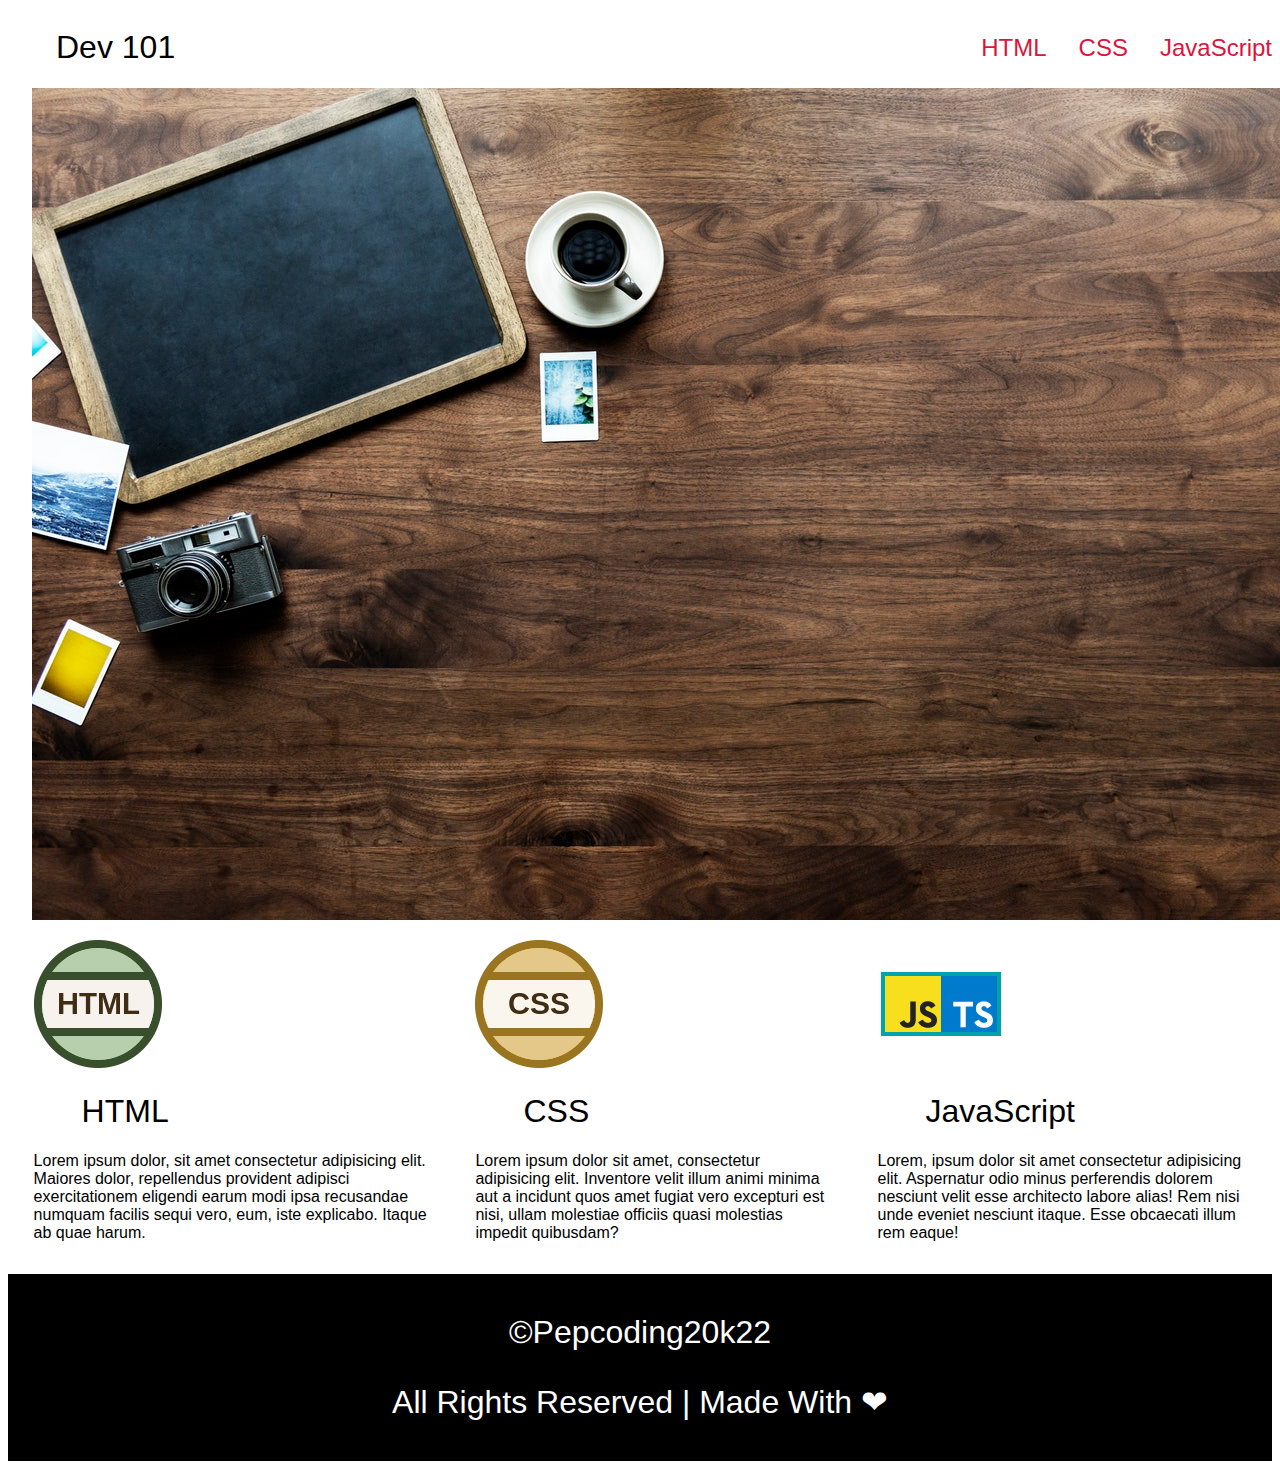
<file: index.html>
<!DOCTYPE html>
<html lang="en">
<head>
    <meta charset="UTF-8">
    <meta http-equiv="X-UA-Compatible" content="IE=edge">
    <meta name="viewport" content="width=device-width, initial-scale=1.0">
    <title>Document</title>

    <link rel="stylesheet" href="style.css">
</head>
<body>

    <!-- navbar -->
    <div class="navBar">
        <h1>Dev 101</h1>

        <ul class="list">
            <a href="#scroll1">
                <li >HTML</li>
            </a>
            <a href="#scroll2">
                <li>CSS</li>
            </a>
            <a href="#scroll3">
                <li>JavaScript</li>
            </a>
        </ul>
    </div>

    <!-- big img -->
    <div><img src="./images/lap.jpeg" alt=""></div>

    <!-- about Section -->
    <!-- div>(div*3>img+h1+p)   -->
    <div class="skills">
        <div id="scroll1">
            <img src="./images/html.png" alt="">
            <h1 >HTML</h1>
            <p>Lorem ipsum dolor, sit amet consectetur adipisicing elit. Maiores dolor, repellendus provident adipisci exercitationem eligendi earum modi ipsa recusandae numquam facilis sequi vero, eum, iste explicabo. Itaque ab quae harum.</p>
        </div>
        <div id="scroll2">
            <img src="./images/css.png" alt="">
            <h1>CSS</h1>
            <p>Lorem ipsum dolor sit amet, consectetur adipisicing elit. Inventore velit illum animi minima aut a incidunt quos amet fugiat vero excepturi est nisi, ullam molestiae officiis quasi molestias impedit quibusdam?</p>
        </div>
        <div id="scroll3">
            <img src="./images/js.png" alt="">
            <h1>JavaScript</h1>
            <p>Lorem, ipsum dolor sit amet consectetur adipisicing elit. Aspernatur odio minus perferendis dolorem nesciunt velit esse architecto labore alias! Rem nisi unde eveniet nesciunt itaque. Esse obcaecati illum rem eaque!</p>
        </div>
    </div>


    <!-- footer -->

    <div class="footer">
        <p>&#169;Pepcoding20k22</p>
        <p>All Rights Reserved | Made With ❤</p>
    </div>
     
    
</body>
</html>
</file>
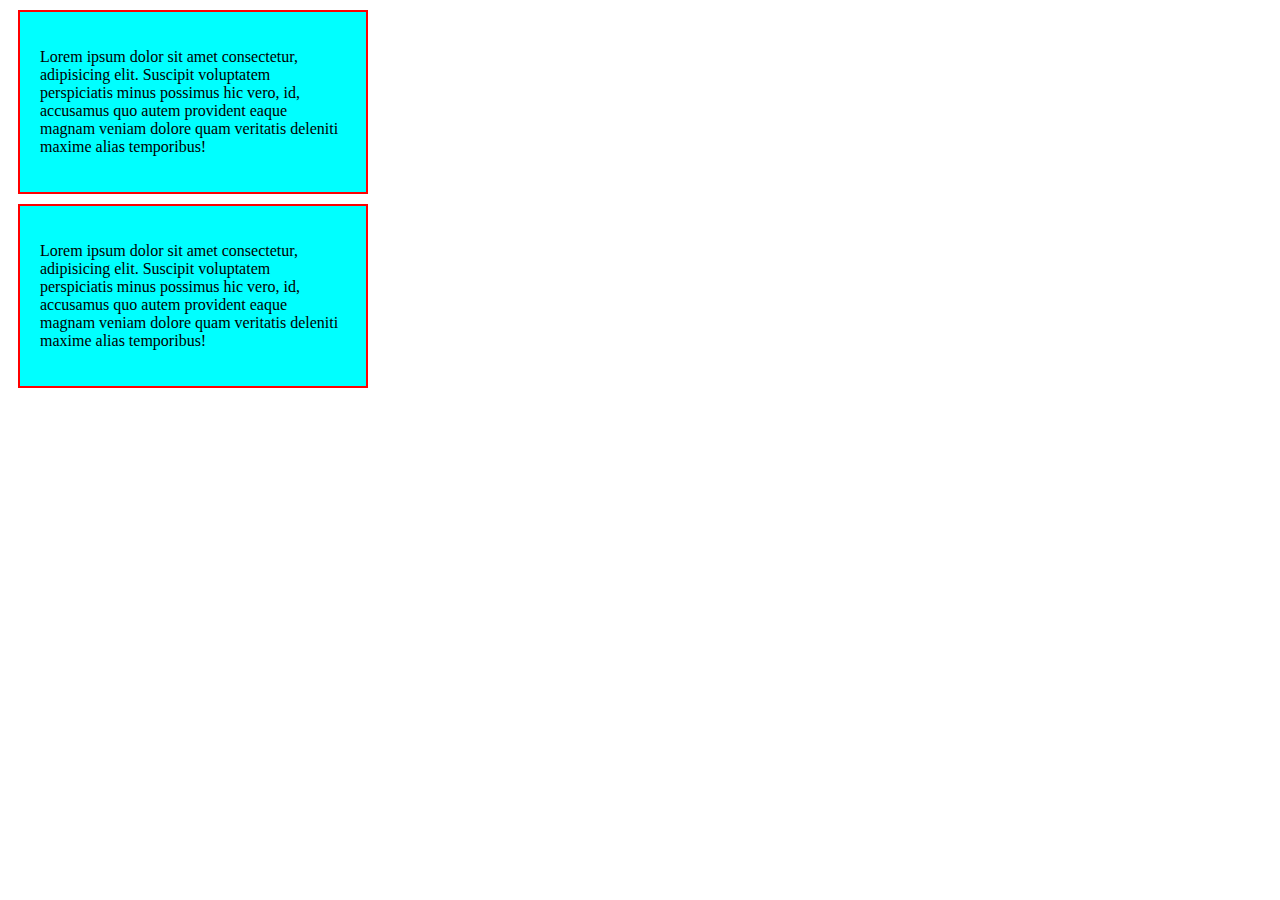
<file: box.html>
<!DOCTYPE html>
<html lang="en">
<head>
    <meta charset="UTF-8">
    <meta http-equiv="X-UA-Compatible" content="IE=edge">
    <meta name="viewport" content="width=device-width, initial-scale=1.0">
    <title>Box Model</title>


    <style>
        *{
            box-sizing: border-box;
        }
        div{
            width: 350px;
            padding: 20px;
            background-color: aqua;
            border: 2px solid red;
            margin: 10px;
            /* word-wrap: break-word; */
        }
    </style>
</head>
<body>

    <div>
        <p>Lorem ipsum dolor sit amet consectetur, adipisicing elit. Suscipit voluptatem perspiciatis minus possimus hic vero, id, accusamus quo autem provident eaque magnam veniam dolore quam veritatis deleniti maxime alias temporibus!</p>
    </div>
    <div>
        <p>Lorem ipsum dolor sit amet consectetur, adipisicing elit. Suscipit voluptatem perspiciatis minus possimus hic vero, id, accusamus quo autem provident eaque magnam veniam dolore quam veritatis deleniti maxime alias temporibus!</p>
    </div>
    
</body>
</html>
</file>
<file: style.css>
*{
    font-family: 'Segoe UI', Tahoma, Geneva, Verdana, sans-serif;
}

    

.navBar{
    display: flex;
    justify-content: space-between;
}
.list{
    display: flex; 
    align-items: center;
}
a:link{
    color: crimson;
}
a:visited{
    color: black;
}
a{
    text-decoration: none;
}
a:hover{
    color: lightskyblue;
}
li{
    list-style: none;
    margin-left: 2rem ;
    font-size: 1.5em;
}
h1{
    margin-left: 3rem;
    font-weight: 100; /*Thickness of word*/
}



img[src="./images/lap.jpeg"]{
    width: 100vw;
    margin-left: 1.5rem;
    margin-right: 1.5rem;
}

.skills{
    display: flex;
    justify-content: space-around;
    
}

.skills>div{
    margin-left: 2vw;
    margin-top: 1rem;
    margin-bottom: 1rem;
    padding-right: 1rem;
}

.footer{
    padding-top: 0.5rem;
    padding-bottom : 0.5rem;
    background-color: black;
    color: white;
    text-align: center;
}

.footer>p{
    font-size: 2rem;
}
</file>
